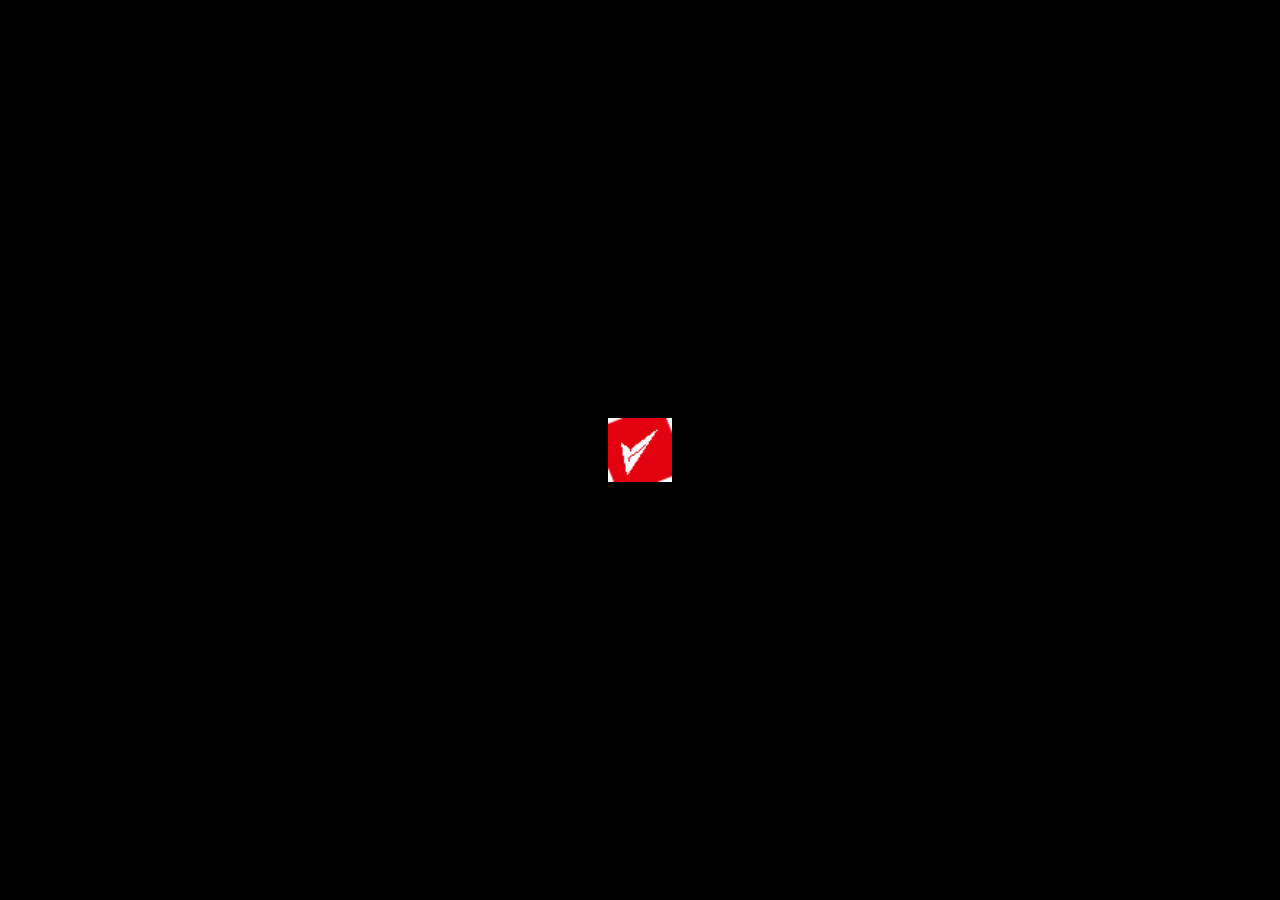
<file: call.html>
<!DOCTYPE html>
<html lang="en">

<head>
    <meta charset="UTF-8">
    <meta http-equiv="X-UA-Compatible" content="IE=edge">
    <meta name="viewport" content="width=device-width, initial-scale=1.0">
    <link rel="icon" href="./img_1/dark-logo.png">
    <link rel="stylesheet" href="./css/call.css">
    <title>RESULT CALL</title>
</head>

<body>
    <div class="preloader"></div>
    <div class="form">
        <form class="form-container" action="" onsubmit=" return sendtelegram()">
            <img src="./img_1/dark-logo.png">
            <input type="text" name="name" id="name" placeholder="Your name" required autocomplete="off">
            <input type="number" name="number" id="number" placeholder="Your phone number" required autocomplete="off"> <br> <br>
            <textarea name="message" id="message" cols="45" rows="10" placeholder="Message" required></textarea> <br> <br>
            <input type="submit" value="Call me" id="btn">
            Please wait our contact <b> Thank you!</b><span id="result"></span>                  
        </form>
    </div>
    <script src="./js/call.js"></script>
    <script src="https://ajax.googleapis.com/ajax/libs/jquery/3.5.1/jquery.min.js"></script>


    <script src="https://cdnjs.cloudflare.com/ajax/libs/jquery/3.4.1/jquery.min.js"></script>
    <script>
        setTimeout(function(){
            $('.preloader').fadeToggle();
        }, 1500);
    </script>
</body>

</html>
</file>
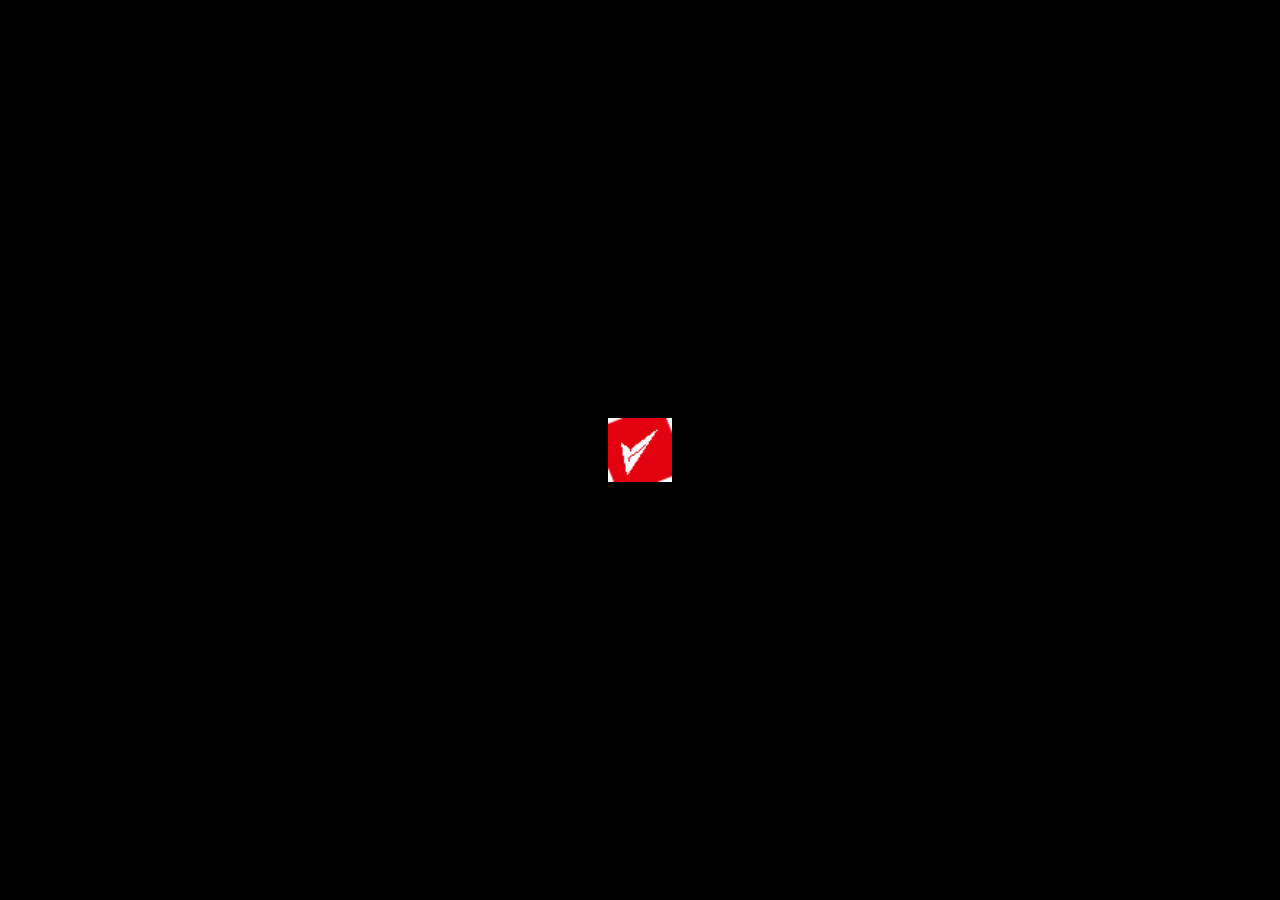
<file: student.html>
<!DOCTYPE html>
<html lang="en">

<head>
    <meta charset="UTF-8">
    <meta http-equiv="X-UA-Compatible" content="IE=edge">
    <meta name="viewport" content="width=device-width, initial-scale=1.0">
    <link href="https://fonts.googleapis.com/css2?family=Lato&display=swap" rel="stylesheet">
    <link rel="stylesheet" href="css/student.css">
    <link rel="icon" href="./image/nav_logo.jpg">
    <title>Result students</title>
</head>

<body>
    <div class="preloader"></div>

    <h1>Result School Students</h1>
    <p>CHOOSE YOUR LEVEL</p>
    <div class="frame">
        <button class="custom-btn btn-1"><span><a href="https://ielts-students.web.app/login">Click!</a></span><span>🤍IELTS🎓</span></button>
        <button class="custom-btn btn-1"><span><a href="https://student-upper-intermediate.web.app/login">Click!</a></span><span>upper-intermediate📈</span></button>
        <button class="custom-btn btn-1"><span><a href="https://intermediate-student.web.app/login">Click!</a></span><span>intermediate📚</span></button>
        <button class="custom-btn btn-1"><span><a href="https://pre-intermediate-students.web.app/login">Click!</a></span><span>pre-intermediate📒</span></button>
        <button class="custom-btn btn-1"><span><a href="https://elementary-student.web.app/login">Click!</a></span><span>elementary📊</span></button>
        <button class="custom-btn btn-1"><span><a href="https://beginner-student.web.app/login">Click!</a></span><span>beginner📉</span></button>
        <button class="custom-btn btn-1"><span><a href="https://students-sat.web.app/login">Click!</a></span><span>🤍SAT🌐</span></button>
    </div>



    <script src="https://cdnjs.cloudflare.com/ajax/libs/jquery/3.4.1/jquery.min.js"></script>
    <script>
        setTimeout(function(){
            $('.preloader').fadeToggle();
        }, 1500);
    </script>

  
</body>

</html>
</file>
<file: css/call.css>
.preloader {
    background: #000 url(../img/editor-1.3s-44px.gif) no-repeat center center;
    background-size: 5%;
    height: 100vh;
    width: 100%;
    position: fixed;
    z-index: 100;
  }
* {
    padding: 0;
    margin: 0;
    box-sizing: border-box;
}
body {
    font-family: "Montserrat";
}
.form {
    height: 100vh;
    width: 100%;
    background: url(../img/call.jpg);
    mask-repeat: no-repeat;
    display: flex;
    align-items: center;
    justify-content: center;
    flex-direction: column;
}
.form-container {
    width: 90%;
    max-width: 400px;
    margin: 0 auto;
    padding: 20px;
    background: rgba( 255, 255, 255, 0 );
    box-shadow: 0 8px 32px 0 rgba( 31, 38, 135, 0.37 );
    backdrop-filter: blur( 18.5px );
    -webkit-backdrop-filter: blur( 18.5px );
    border-radius: 10px;
    border: 1px solid rgba( 255, 255, 255, 0.18 );
    border-radius: 8px;
    margin-bottom: 20px;
}
.form-container input {
    outline: inset 2px red;
}
.form-container textarea {
    outline: inset 2px red;
}

.form-container img {
    width: 85px;
    height: 70px;
}
.form-container input,
.form-container textarea {
    width: 100%;
    padding: 2px;
    font-size: 18px;
    border: 1px solid rgba(128, 128, 128, 0.199);
    margin-top: 5px;
}
textarea {
    resize: vertical;
}
#btn[type="submit"] {
    width: 100%;
    border: none;
    outline: none;
    padding: 20px;
    font-size: 24px;
    border-radius: 8px;
    font-family: "Montserrat";
    color: rgb(255, 255, 255);
    background-color: rgb(243, 13, 13);
    text-align: center;
    cursor: pointer;
    margin-top: 10px;
    transition: .3s ease background-color;
}
#btn[type="submit"]:hover {
    background-color: rgb(6, 255, 89);
}
</file>
<file: css/student.css>
.preloader {
  background: #000 url(../img/editor-1.3s-44px.gif) no-repeat center center;
  background-size: 5%;
  height: 100vh;
  width: 100%;
  position: fixed;
  z-index: 100;
}
*{
  margin: 0;
  padding: 0;
  box-sizing: border-box;
}
body {
    background: #f39d9d;
}
h1 {
  position: relative;
  text-align: center;
  color: #353535;
  font-size: 50px;
  font-family: "Cormorant Garamond", serif;
}

p {
  font-family: 'Lato', sans-serif;
  font-weight: 300;
  text-align: center;
  font-size: 18px;
  color: #676767;
}
.frame {
    display: flex;
    justify-content: center;
    align-items: center;
    flex-direction: column;
    width: 90%;
    margin: 40px auto;
    text-align: center;
}
.btn-1{
    position: relative;
    background: #ffe600;
    border:none;
    box-shadow: none;
    margin-top: 40px;
    width: 150px;
    height: 40px;
    line-height: 42px;
    -webkit-perspective: 230px;
    perspective: 230px;
  }
  .btn-1 a {
    color: #fff;
  }
  .btn-1 span {
    background: rgb(238, 0, 0);
    background: linear-gradient(0deg, rgb(238, 0, 0) 0%, rgb(251, 2, 2) 100%);
    display: block;
    position: absolute;
    text-decoration: none;
    color: #fff;
    width: 150px;
    height: 40px;
    box-shadow:inset 2px 2px 2px 0px rgba(255,255,255,.5),
     7px 7px 20px 0px rgba(0,0,0,.1),
     4px 4px 5px 0px rgba(0,0,0,.1);
    border-radius: 5px;
    margin:0;
    text-align: center;
    -webkit-box-sizing: border-box;
    -moz-box-sizing: border-box;
    box-sizing: border-box;
    -webkit-transition: all .3s;
    transition: all .3s;
  }
  .btn-1 span:nth-child(1) {
    box-shadow:
     -7px -7px 20px 0px #fff9,
     -4px -4px 5px 0px #fff9,
     7px 7px 20px 0px #0002,
     4px 4px 5px 0px #0001;
    -webkit-transform: rotateX(90deg);
    -moz-transform: rotateX(90deg);
    transform: rotateX(90deg);
    -webkit-transform-origin: 50% 50% -20px;
    -moz-transform-origin: 50% 50% -20px;
    transform-origin: 50% 50% -20px;
  }
  .btn-1 span:nth-child(2) {
    -webkit-transform: rotateX(0deg);
    -moz-transform: rotateX(0deg);
    transform: rotateX(0deg);
    -webkit-transform-origin: 50% 50% -20px;
    -moz-transform-origin: 50% 50% -20px;
    transform-origin: 50% 50% -20px;
  }
  .btn-1:hover span:nth-child(1) {
    box-shadow:inset 2px 2px 2px 0px rgba(255,255,255,.5),
     7px 7px 20px 0px rgba(0,0,0,.1),
     4px 4px 5px 0px rgba(0,0,0,.1);
    -webkit-transform: rotateX(0deg);
    -moz-transform: rotateX(0deg);
    transform: rotateX(0deg);
  }
  .btn-1:hover span:nth-child(2) {
    box-shadow:inset 2px 2px 2px 0px rgba(255,255,255,.5),
     7px 7px 20px 0px rgba(0,0,0,.1),
     4px 4px 5px 0px rgba(0,0,0,.1);
   color: transparent;
    -webkit-transform: rotateX(-90deg);
    -moz-transform: rotateX(-90deg);
    transform: rotateX(-90deg);
  }

/* ## */
</file>
